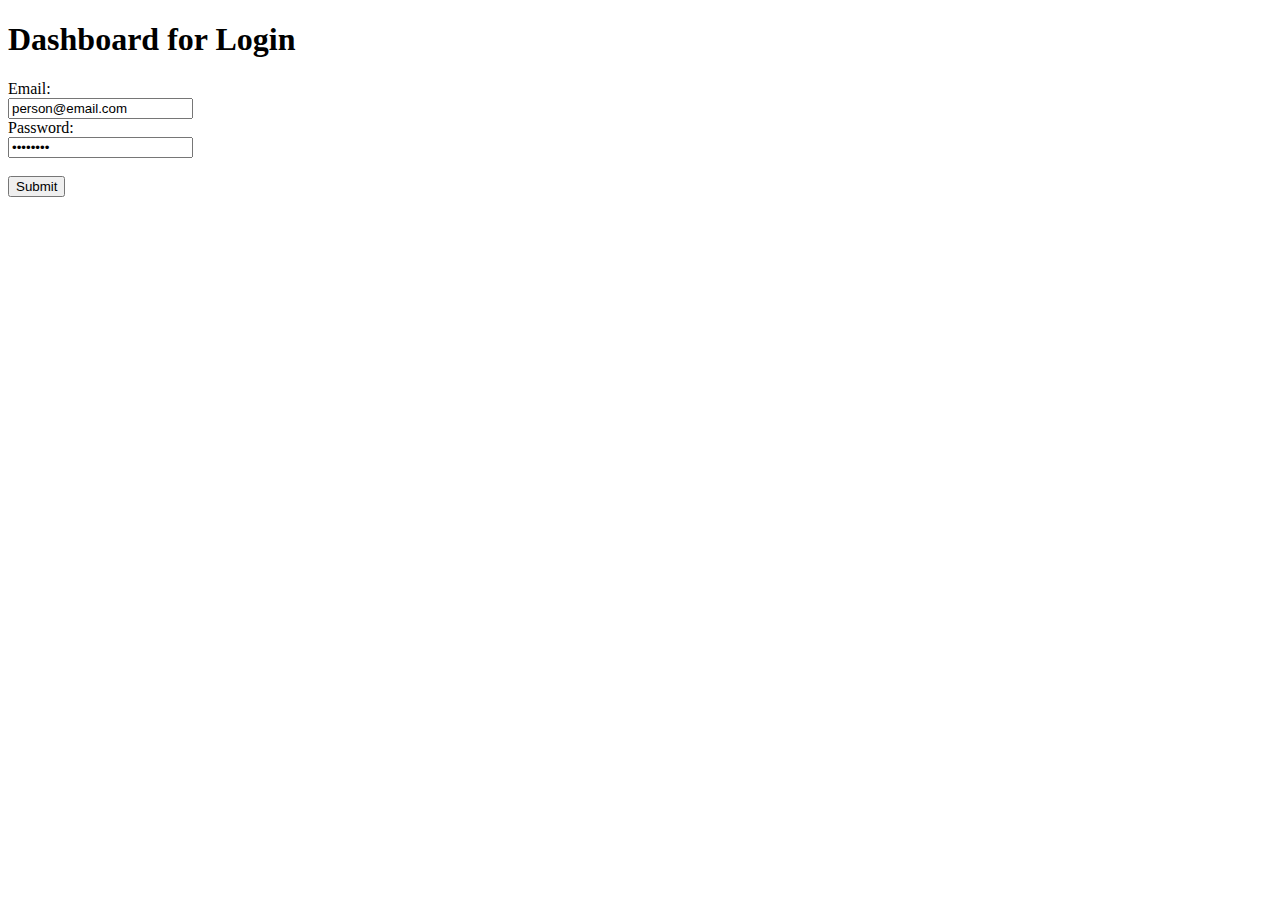
<file: appIV/static/css/dasboard.html>
<!DOCTYPE html>
<html>
    <head>
        <title>Dashboard</title>
    </head>
    <body>
        <h1>Dashboard for Login</h1>
        <form action="/login">
          <label for="email">Email:</label><br>
          <input type="text" id="email" name="email" value="person@email.com"><br>
          <label for="password">Password:</label><br/>
          <input type="password" id="password" name="password" value="password"><br><br>
          <input type="submit" value="Submit">
        </form>
    </body>
</html>
</file>
